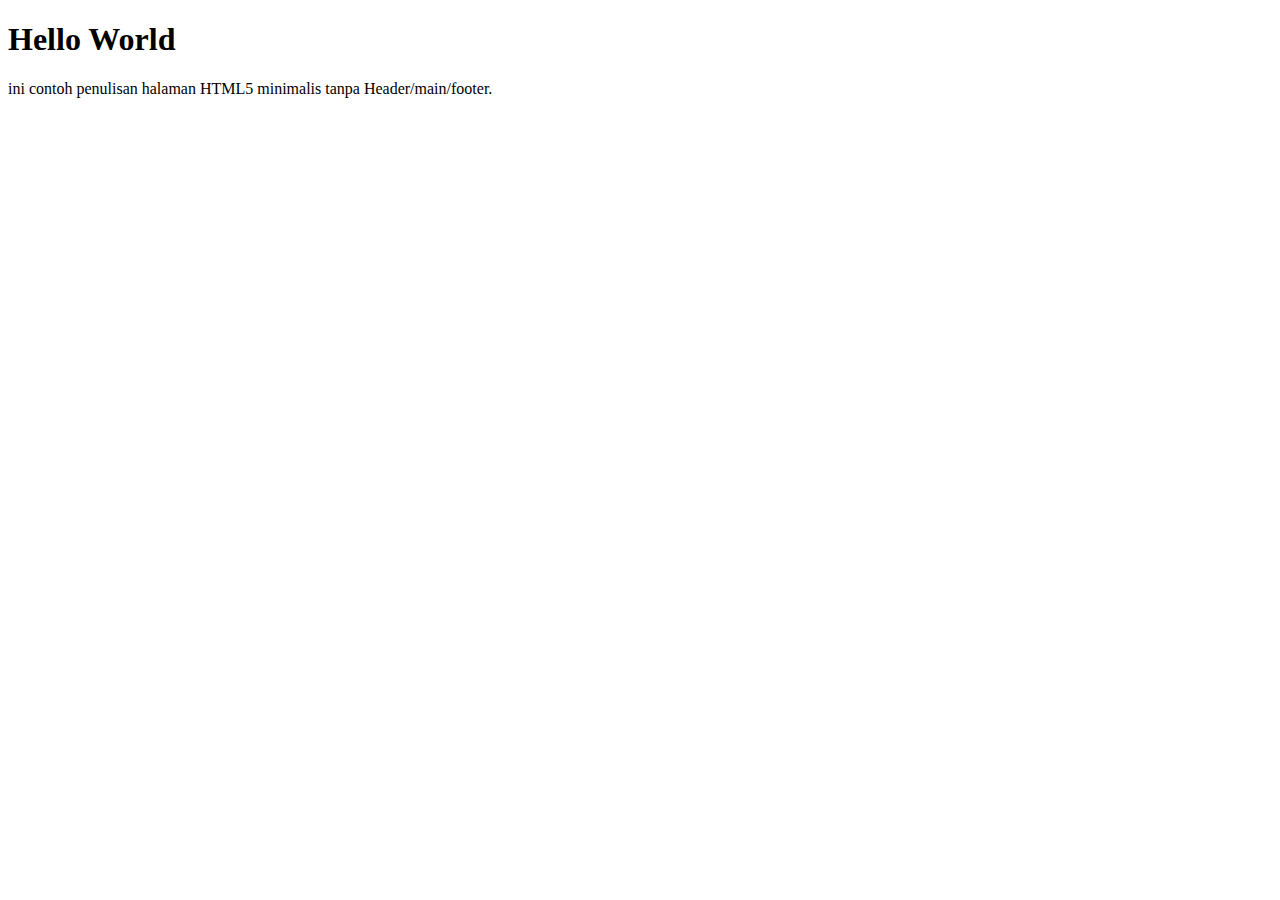
<file: index.html>
<!DOCTYPE html>
<html lang="id">
  <head>
    <meta charset="UTF-8">
    <title>Dasar HTML5</title>
  </head>
  <body>
    <h1>Hello World</h1>
    <p>ini contoh penulisan halaman HTML5 minimalis tanpa Header/main/footer.</p>
  </body>
</html>
</file>
